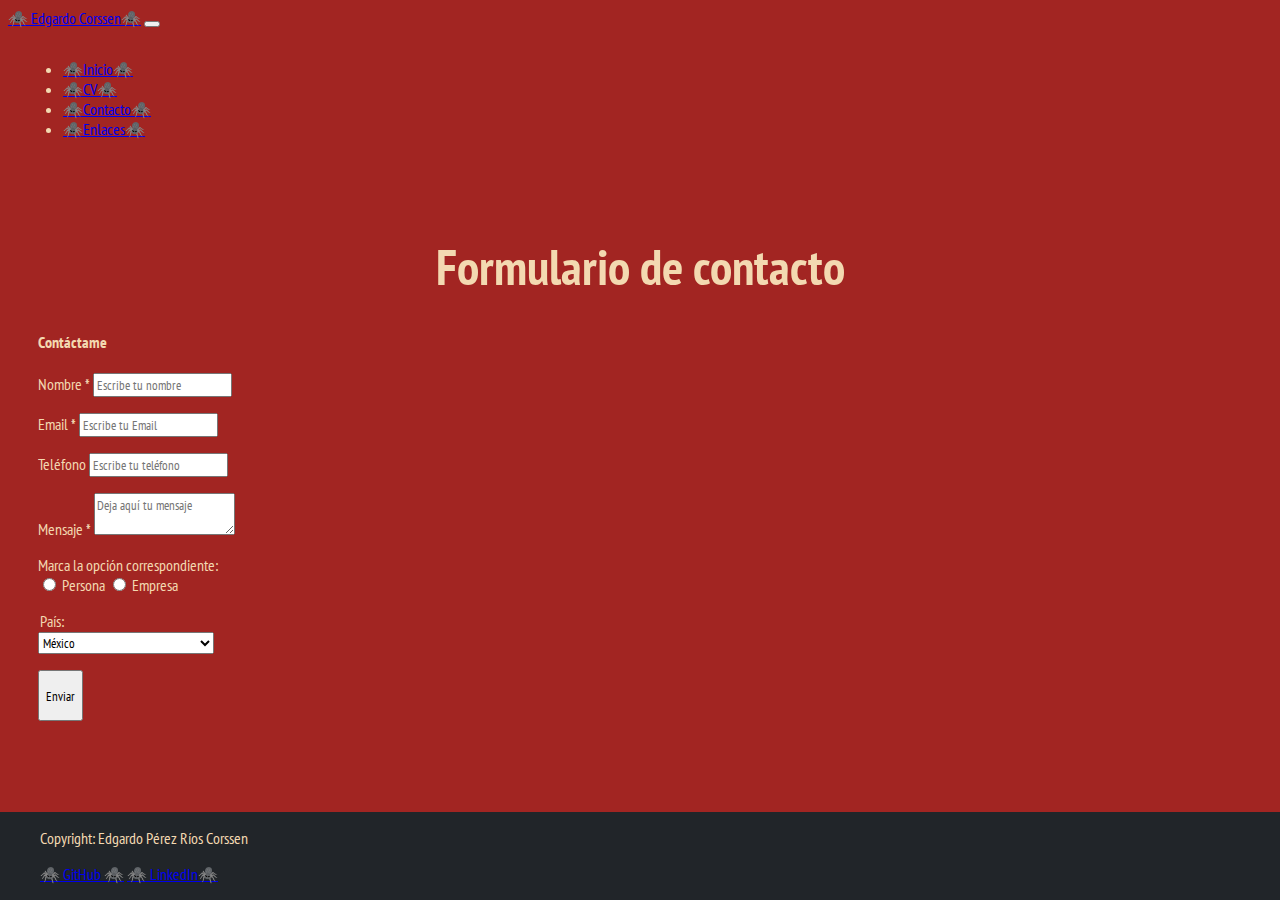
<file: EPRC-portafolio1/pages/contact.html>
<!DOCTYPE html>
<html lang="en">
  <head>
    <!-- Required meta tags -->
    <meta charset="utf-8" />
    <meta name="viewport" content="width=device-width, initial-scale=1" />

    <!-- Bootstrap CSS -->
    <link
      href="https://cdn.jsdelivr.net/npm/bootstrap@5.1.1/dist/css/bootstrap.min.css"
      rel="stylesheet"
      integrity="sha384-F3w7mX95PdgyTmZZMECAngseQB83DfGTowi0iMjiWaeVhAn4FJkqJByhZMI3AhiU"
      crossorigin="anonymous"
    />

    <link rel="stylesheet" href="../css/style_cv.css" />
    <link rel="shortcut icon" href="images/favicon.png" />

    <title>Portafolio</title>
  </head>
  <body>
    <nav class="navbar navbar-expand-md bg-dark navbar-dark">
      <a class="navbar-brand" href="../index.html"> Edgardo Corssen</a>
      <button
        class="navbar-toggler"
        type="button"
        data-bs-toggle="collapse"
        data-bs-target="#navbarNavDropdown"
        aria-controls="navbarNavDropdown"
        aria-expanded="false"
        aria-label="Toggle navigation"
      >
        <span class="navbar-toggler-icon"></span>
      </button>
      <div class="collapse navbar-collapse" id="navbarNavDropdown">
        <ul class="navbar-nav">
          <li class="nav-item">
            <a class="nav-link" href="../index.html">Inicio</a>
          </li>
          <li class="nav-item">
            <a class="nav-link" href="cv.html">CV</a>
          </li>
          <li class="nav-item">
            <a class="nav-link" href="contact.html">Contacto</a>
          </li>
          <li class="nav-item">
            <a class="nav-link" href="links.html">Enlaces</a>
          </li>
        </ul>
      </div>
    </nav>
    <div id="contact" class="container-fluid">
      <div class="formulario">
        <h1>Formulario de contacto</h1>
        <h4>Contáctame</h4>

        <form action="submeter-formulario.php" method="post">
          <p>
            <label for="nombre" class="colocar_nombre"
              >Nombre
              <span class="obligatorio">*</span>
            </label>
            <input
              type="text"
              name="introducir_nombre"
              id="nombre"
              required="obligatorio"
              placeholder="Escribe tu nombre"
            />
          </p>

          <p>
            <label for="email" class="colocar_email"
              >Email
              <span class="obligatorio">*</span>
            </label>
            <input
              type="email"
              name="introducir_email"
              id="email"
              required="obligatorio"
              placeholder="Escribe tu Email"
            />
          </p>

          <p>
            <label for="telefono" class="colocar_telefono">Teléfono </label>
            <input
              type="tel"
              name="introducir_telefono"
              id="telefono"
              placeholder="Escribe tu teléfono"
            />
          </p>

          <p>
            <label for="mensaje" class="colocar_mensaje"
              >Mensaje
              <span class="obligatorio">*</span>
            </label>
            <textarea
              name="introducir_mensaje"
              class="texto_mensaje"
              id="mensaje"
              placeholder="Deja aquí tu mensaje"
            ></textarea>
          </p>

          <p>
            Marca la opción correspondiente: <br />
            <input type="radio" id="usuario" name="what" value="persona" />
            <label for="persona">Persona</label>
            <input type="radio" id="usuario" name="what2" value="empresa" />
            <label for="empresa">Empresa</label>
          </p>
          <p>
            <option value="pais">País:</option>
            <select name="pais">
              <option value="AF">Afganistán</option>
              <option value="AL">Albania</option>
              <option value="DE">Alemania</option>
              <option value="AD">Andorra</option>
              <option value="AO">Angola</option>
              <option value="AI">Anguilla</option>
              <option value="AQ">Antártida</option>
              <option value="AG">Antigua y Barbuda</option>
              <option value="AN">Antillas Holandesas</option>
              <option value="SA">Arabia Saudí</option>
              <option value="DZ">Argelia</option>
              <option value="AR">Argentina</option>
              <option value="AM">Armenia</option>
              <option value="AW">Aruba</option>
              <option value="AU">Australia</option>
              <option value="AT">Austria</option>
              <option value="AZ">Azerbaiyán</option>
              <option value="BS">Bahamas</option>
              <option value="BH">Bahrein</option>
              <option value="BD">Bangladesh</option>
              <option value="BB">Barbados</option>
              <option value="BE">Bélgica</option>
              <option value="BZ">Belice</option>
              <option value="BJ">Benin</option>
              <option value="BM">Bermudas</option>
              <option value="BY">Bielorrusia</option>
              <option value="MM">Birmania</option>
              <option value="BO">Bolivia</option>
              <option value="BW">Botswana</option>
              <option value="BR">Brasil</option>
              <option value="BN">Brunei</option>
              <option value="BG">Bulgaria</option>
              <option value="BF">Burkina Faso</option>
              <option value="BI">Burundi</option>
              <option value="BT">Bután</option>
              <option value="CV">Cabo Verde</option>
              <option value="KH">Camboya</option>
              <option value="CM">Camerún</option>
              <option value="CA">Canadá</option>
              <option value="TD">Chad</option>
              <option value="CL">Chile</option>
              <option value="CN">China</option>
              <option value="VA">Ciudad del Vaticano (Santa Sede)</option>
              <option value="CO">Colombia</option>
              <option value="CG">Congo</option>
              <option value="CD">República Democrática del Congo</option>
              <option value="KR">Corea</option>
              <option value="KP">Corea del Norte</option>
              <option value="CI">Costa de Marfíl</option>
              <option value="CR">Costa Rica</option>
              <option value="HR">Croacia (Hrvatska)</option>
              <option value="CU">Cuba</option>
              <option value="DK">Dinamarca</option>
              <option value="DJ">Djibouti</option>
              <option value="DM">Dominica</option>
              <option value="EC">Ecuador</option>
              <option value="EG">Egipto</option>
              <option value="SV">El Salvador</option>
              <option value="AE">Emiratos Árabes Unidos</option>
              <option value="ER">Eritrea</option>
              <option value="SI">Eslovenia</option>
              <option value="ES">España</option>
              <option value="US">Estados Unidos</option>
              <option value="EE">Estonia</option>
              <option value="ET">Etiopía</option>
              <option value="FJ">Fiji</option>
              <option value="PH">Filipinas</option>
              <option value="FI">Finlandia</option>
              <option value="FR">Francia</option>
              <option value="GA">Gabón</option>
              <option value="GM">Gambia</option>
              <option value="GE">Georgia</option>
              <option value="GH">Ghana</option>
              <option value="GI">Gibraltar</option>
              <option value="GD">Granada</option>
              <option value="GR">Grecia</option>
              <option value="GL">Groenlandia</option>
              <option value="GP">Guadalupe</option>
              <option value="GU">Guam</option>
              <option value="GT">Guatemala</option>
              <option value="GY">Guayana</option>
              <option value="GN">Guinea</option>
              <option value="HT">Haití</option>
              <option value="HN">Honduras</option>
              <option value="HU">Hungría</option>
              <option value="IN">India</option>
              <option value="ID">Indonesia</option>
              <option value="IQ">Irak</option>
              <option value="IR">Irán</option>
              <option value="IE">Irlanda</option>
              <option value="IS">Islandia</option>
              <option value="KY">Islas Caimán</option>
              <option value="FO">Islas Faroe</option>
              <option value="HM">Islas Heard y McDonald</option>
              <option value="FK">Islas Malvinas</option>
              <option value="MP">Islas Marianas del Norte</option>
              <option value="MH">Islas Marshall</option>
              <option value="UM">Islas menores de Estados Unidos</option>
              <option value="PW">Islas Palau</option>
              <option value="SB">Islas Salomón</option>
              <option value="SJ">Islas Svalbard y Jan Mayen</option>
              <option value="VI">Islas Vírgenes (EEUU)</option>
              <option value="VG">Islas Vírgenes (Reino Unido)</option>
              <option value="IL">Israel</option>
              <option value="IT">Italia</option>
              <option value="JM">Jamaica</option>
              <option value="JP">Japón</option>
              <option value="JO">Jordania</option>
              <option value="KZ">Kazajistán</option>
              <option value="KE">Kenia</option>
              <option value="KI">Kiribati</option>
              <option value="KW">Kuwait</option>
              <option value="LV">Letonia</option>
              <option value="LB">Líbano</option>
              <option value="LR">Liberia</option>
              <option value="LY">Libia</option>
              <option value="LT">Lituania</option>
              <option value="LU">Luxemburgo</option>
              <option value="MG">Madagascar</option>
              <option value="MY">Malasia</option>
              <option value="MW">Malawi</option>
              <option value="MV">Maldivas</option>
              <option value="ML">Malí</option>
              <option value="MT">Malta</option>
              <option value="MA">Marruecos</option>
              <option value="MX" selected>México</option>
              <option value="MN">Mongolia</option>
              <option value="MZ">Mozambique</option>
              <option value="NP">Nepal</option>
              <option value="NI">Nicaragua</option>
              <option value="NG">Nigeria</option>
              <option value="NO">Noruega</option>
              <option value="NZ">Nueva Zelanda</option>
              <option value="NL">Países Bajos</option>
              <option value="PA">Panamá</option>
              <option value="PG">Papúa Nueva Guinea</option>
              <option value="PK">Paquistán</option>
              <option value="PY">Paraguay</option>
              <option value="PE">Perú</option>
              <option value="PL">Polonia</option>
              <option value="PT">Portugal</option>
              <option value="PR">Puerto Rico</option>
              <option value="QA">Qatar</option>
              <option value="UK">Reino Unido</option>
              <option value="CF">República Centroafricana</option>
              <option value="CZ">República Checa</option>
              <option value="ZA">República de Sudáfrica</option>
              <option value="DO">República Dominicana</option>
              <option value="SK">República Eslovaca</option>
              <option value="RO">Rumania</option>
              <option value="RU">Rusia</option>
              <option value="WS">Samoa</option>
              <option value="LC">Santa Lucía</option>
              <option value="SG">Singapur</option>
              <option value="SY">Siria</option>
              <option value="SO">Somalia</option>
              <option value="SD">Sudán</option>
              <option value="SE">Suecia</option>
              <option value="CH">Suiza</option>
              <option value="SR">Surinam</option>
              <option value="TH">Tailandia</option>
              <option value="TW">Taiwán</option>
              <option value="TZ">Tanzania</option>
              <option value="TR">Turquía</option>
              <option value="UA">Ucrania</option>
              <option value="UG">Uganda</option>
              <option value="UY">Uruguay</option>
              <option value="VE">Venezuela</option>
              <option value="VN">Vietnam</option>
              <option value="YE">Yemen</option>
              <option value="YU">Yugoslavia</option>
              <option value="ZM">Zambia</option>
              <option value="ZW">Zimbabue</option>
            </select>
          </p>

          <button type="submit" name="enviar_formulario" id="enviar">
            <p>Enviar</p>
          </button>

          <p class="aviso">
            <span class="obligatorio"> </span>
          </p>
        </form>
      </div>
    </div>

    <footer>
      <ul class="social_footer_ul">
        <p class="text-center">Copyright: Edgardo Pérez Ríos Corssen</p>
        <p class="text-center">
          <a href="https://github.com/EddieCor">
            GitHub
          </a>
          <a href="https://www.linkedin.com/in/edgardo-corssen-660b85196/">
            LinkedIn</a
          >
        </p>
      </ul>
    </footer>
    <!-- Optional JavaScript; choose one of the two! -->

    <!-- Option 1: Bootstrap Bundle with Popper -->
    <script
      src="https://cdn.jsdelivr.net/npm/bootstrap@5.1.1/dist/js/bootstrap.bundle.min.js"
      integrity="sha384-/bQdsTh/da6pkI1MST/rWKFNjaCP5gBSY4sEBT38Q/9RBh9AH40zEOg7Hlq2THRZ"
      crossorigin="anonymous"
    ></script>

    <!-- Option 2: Separate Popper and Bootstrap JS -->
    <!--
    <script src="https://cdn.jsdelivr.net/npm/@popperjs/core@2.9.3/dist/umd/popper.min.js" integrity="sha384-W8fXfP3gkOKtndU4JGtKDvXbO53Wy8SZCQHczT5FMiiqmQfUpWbYdTil/SxwZgAN" crossorigin="anonymous"></script>
    <script src="https://cdn.jsdelivr.net/npm/bootstrap@5.1.1/dist/js/bootstrap.min.js" integrity="sha384-skAcpIdS7UcVUC05LJ9Dxay8AXcDYfBJqt1CJ85S/CFujBsIzCIv+l9liuYLaMQ/" crossorigin="anonymous"></script>
    -->
  </body>
</html>
</file>
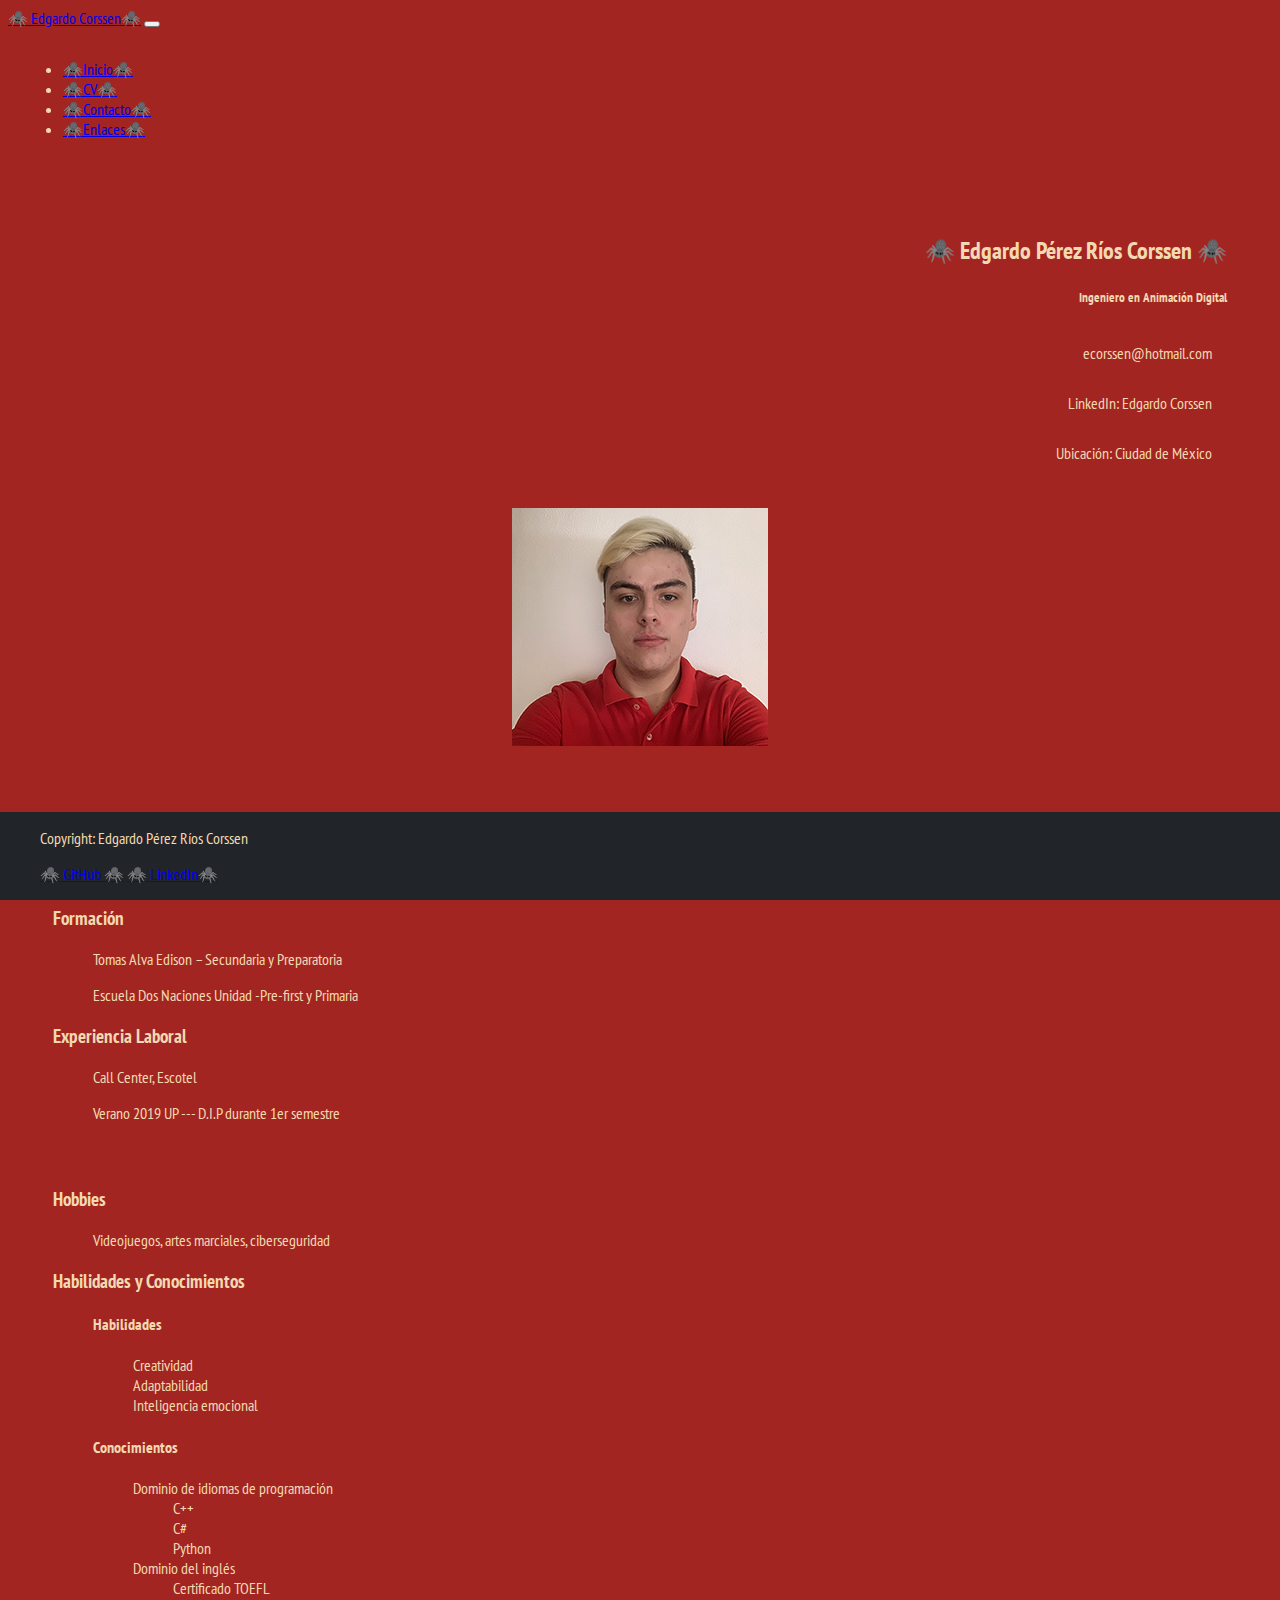
<file: EPRC-portafolio1/pages/cv.html>
<!DOCTYPE html>
<html lang="en">
  <head>
    <!-- Required meta tags -->
    <meta charset="utf-8" />
    <meta name="viewport" content="width=device-width, initial-scale=1" />

    <!-- Bootstrap CSS -->
    <link
      href="https://cdn.jsdelivr.net/npm/bootstrap@5.1.1/dist/css/bootstrap.min.css"
      rel="stylesheet"
      integrity="sha384-F3w7mX95PdgyTmZZMECAngseQB83DfGTowi0iMjiWaeVhAn4FJkqJByhZMI3AhiU"
      crossorigin="anonymous"
    />

    <link rel="stylesheet" href="../css/style_cv.css" />
    <link rel="shortcut icon" href="images/favicon.png" />

    <title>Portafolio</title>
  </head>
  <body>
    <nav class="navbar navbar-expand-md bg-dark navbar-dark">
      <a class="navbar-brand" href="../index.html">
        Edgardo Corssen</a
      >
      <button
        class="navbar-toggler"
        type="button"
        data-bs-toggle="collapse"
        data-bs-target="#navbarNavDropdown"
        aria-controls="navbarNavDropdown"
        aria-expanded="false"
        aria-label="Toggle navigation"
      >
        <span class="navbar-toggler-icon"></span>
      </button>
      <div class="collapse navbar-collapse" id="navbarNavDropdown">
        <ul class="navbar-nav">
          <li class="nav-item">
            <a class="nav-link" href="../index.html">Inicio</a>
          </li>
          <li class="nav-item">
            <a class="nav-link" href="cv.html">CV</a>
          </li>
          <li class="nav-item">
            <a class="nav-link" href="contact.html">Contacto</a>
          </li>
          <li class="nav-item">
            <a class="nav-link" href="links.html">Enlaces</a>
          </li>
        </ul>
      </div>
    </nav>
    <div id="cv" class="container-fluid">
      <div class="row my-row">
        <div class="col">
          <h2>
            Edgardo Pérez Ríos Corssen
          </h2>
          <h5>
            Ingeniero en Animación Digital
          </h5>
          <div class="col">
            ecorssen@hotmail.com
          </div>
          <div class="col">
            LinkedIn: Edgardo Corssen
          </div>
          <div class="col">
            Ubicación: Ciudad de México
          </div>
        </div>
        <div class="col">
          <img src="../images/Foto_Eddie.png" />
        </div>
      </div>
      <div class="row">
          <div class="col">
              <h3>
                  Perfil Profesional
                </h3>
                <ul>
                  Estudiante de Ingeniería en Animación Actualmente me encuentro
                  estudiando quinto semestre en la Universidad Panamericana.
                </ul>
                <h3>
                  Formación
                </h3>
                <ul>
                  Tomas Alva Edison – Secundaria y Preparatoria
                </ul>
                <ul>
                  Escuela Dos Naciones Unidad -Pre-first y Primaria
                </ul>
                <h3>
                  Experiencia Laboral
                </h3>
                <ul>
                  Call Center, Escotel
                </ul>
                <ul>
                  Verano 2019 UP --- D.I.P durante 1er semestre
                </ul>
                
            </div>
            <div class="col">
                <h3>
                    Hobbies
                  </h3>
                  <ul>
                    Videojuegos, artes marciales, ciberseguridad
                  </ul>     
                  <h3>
                      Habilidades y Conocimientos
                    </h3>
                    <ul>
                      <h4>
                        Habilidades
                      </h4>
                      <ul>
                        Creatividad
                      </ul>
                      <ul>
                        Adaptabilidad
                      </ul>
                      <ul>
                        Inteligencia emocional
                      </ul>
                    </ul>
                    <ul>
                      <h4>
                        Conocimientos
                      </h4>
                      <ul>
                        Dominio de idiomas de programación
                        <ul>
                          C++
                        </ul>
                        <ul>
                          C#
                        </ul>
                        <ul>
                          Python
                        </ul>
                      </ul>
                      <ul>
                        Dominio del inglés
                        <ul>
                          Certificado TOEFL
                        </ul>
                      </ul>
                    </ul>               
                </div>
              </div>

    <footer>
        <ul class="social_footer_ul">
          <p class="text-center">Copyright: Edgardo Pérez Ríos Corssen</p>
          <p class="text-center">
            <a href="https://github.com/EddieCor">
              GitHub
            </a>
            <a href="https://www.linkedin.com/in/edgardo-corssen-660b85196/">
              LinkedIn</a
            >
          </p>
        </ul>
      </footer>

    <!-- Optional JavaScript; choose one of the two! -->

    <!-- Option 1: Bootstrap Bundle with Popper -->
    <script
      src="https://cdn.jsdelivr.net/npm/bootstrap@5.1.1/dist/js/bootstrap.bundle.min.js"
      integrity="sha384-/bQdsTh/da6pkI1MST/rWKFNjaCP5gBSY4sEBT38Q/9RBh9AH40zEOg7Hlq2THRZ"
      crossorigin="anonymous"
    ></script>

    <!-- Option 2: Separate Popper and Bootstrap JS -->
    <!--
    <script src="https://cdn.jsdelivr.net/npm/@popperjs/core@2.9.3/dist/umd/popper.min.js" integrity="sha384-W8fXfP3gkOKtndU4JGtKDvXbO53Wy8SZCQHczT5FMiiqmQfUpWbYdTil/SxwZgAN" crossorigin="anonymous"></script>
    <script src="https://cdn.jsdelivr.net/npm/bootstrap@5.1.1/dist/js/bootstrap.min.js" integrity="sha384-skAcpIdS7UcVUC05LJ9Dxay8AXcDYfBJqt1CJ85S/CFujBsIzCIv+l9liuYLaMQ/" crossorigin="anonymous"></script>
    -->
  </body>
</html>
</file>
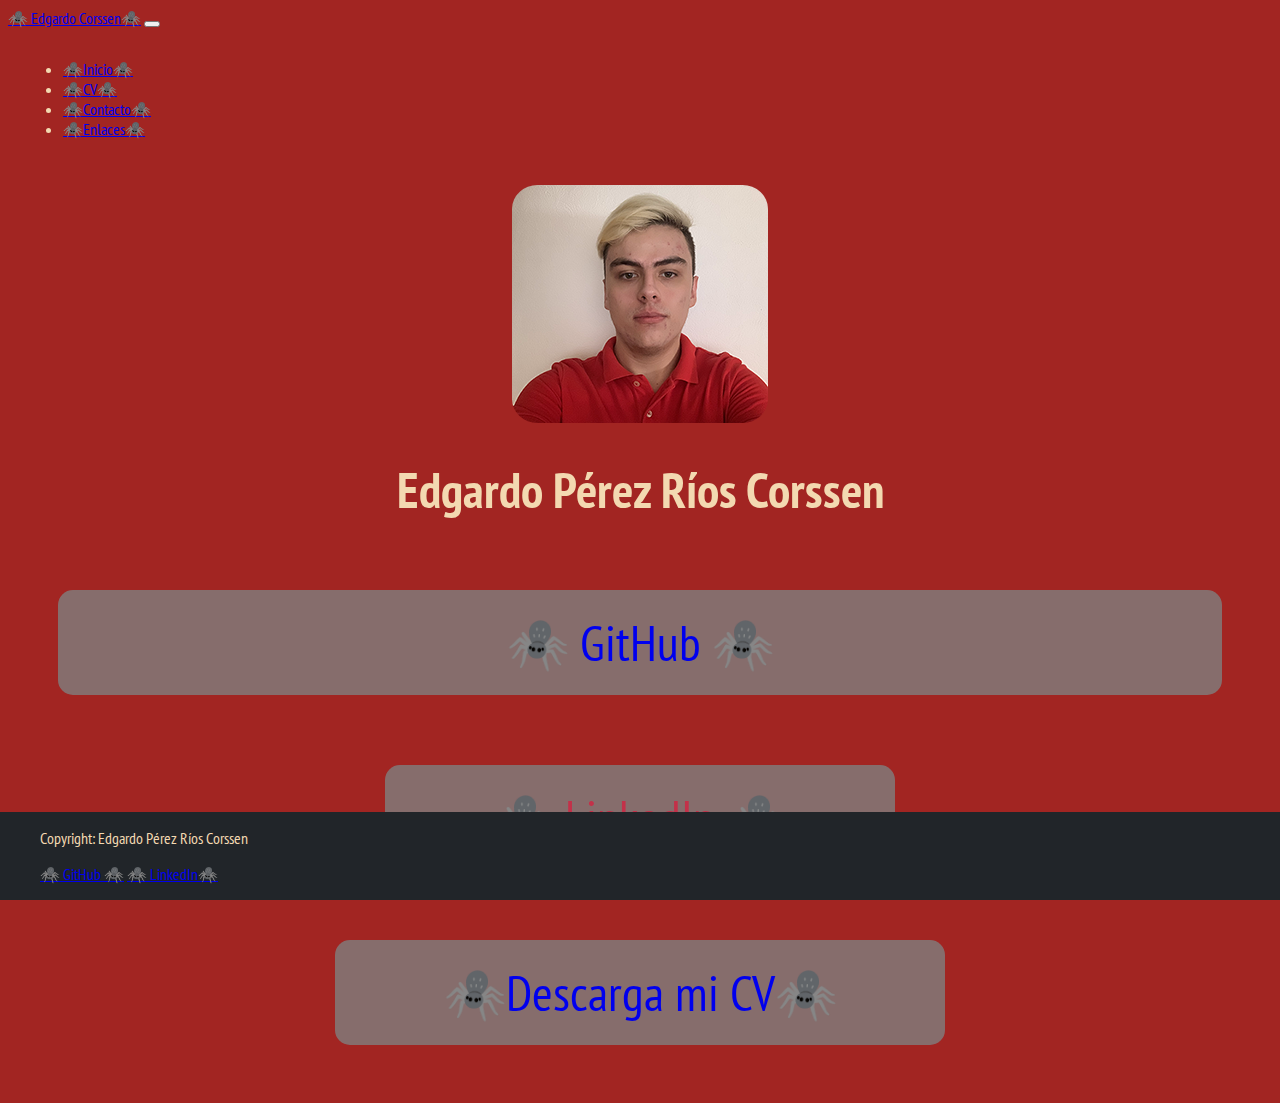
<file: EPRC-portafolio1/pages/links.html>
<!DOCTYPE html>
<html lang="en">
  <head>
    <!-- Required meta tags -->
    <meta charset="utf-8" />
    <meta name="viewport" content="width=device-width, initial-scale=1" />

    <!-- Bootstrap CSS -->
    <link
      href="https://cdn.jsdelivr.net/npm/bootstrap@5.1.1/dist/css/bootstrap.min.css"
      rel="stylesheet"
      integrity="sha384-F3w7mX95PdgyTmZZMECAngseQB83DfGTowi0iMjiWaeVhAn4FJkqJByhZMI3AhiU"
      crossorigin="anonymous"
    />

    <link rel="stylesheet" href="../css/style_links.css" />
    <link rel="shortcut icon" href="images/favicon.png" />

    <title>Portafolio</title>
  </head>
  <body>
    <nav class="navbar navbar-expand-md bg-dark navbar-dark">
      <a class="navbar-brand" href="../index.html"> Edgardo Corssen</a>
      <button
        class="navbar-toggler"
        type="button"
        data-bs-toggle="collapse"
        data-bs-target="#navbarNavDropdown"
        aria-controls="navbarNavDropdown"
        aria-expanded="false"
        aria-label="Toggle navigation"
      >
        <span class="navbar-toggler-icon"></span>
      </button>
      <div class="collapse navbar-collapse" id="navbarNavDropdown">
        <ul class="navbar-nav">
          <li class="nav-item">
            <a class="nav-link" href="../index.html">Inicio</a>
          </li>
          <li class="nav-item">
            <a class="nav-link" href="cv.html">CV</a>
          </li>
          <li class="nav-item">
            <a class="nav-link" href="contact.html">Contacto</a>
          </li>
          <li class="nav-item">
            <a class="nav-link" href="links.html">Enlaces</a>
          </li>
        </ul>
      </div>
    </nav>
    <div id="links" class="container-fluid">
      <img src="../images/Foto_Eddie.png" />
      <h1>
        Edgardo Pérez Ríos Corssen
      </h1>
      <div id="container2">
        <a href="https://github.com/EddieCor">
          GitHub
        </a>
      </div>
      <div id="container">
        <a href="https://www.linkedin.com/in/edgardo-corssen-660b85196/">
          LinkedIn
        </a>
      </div>

      <div id="container3">
        <a href="../../downloads/Portafolio_CV_Eddie.pdf" download
          >Descarga mi CV</a
        >
      </div>
    </div>

    <footer>
      <ul class="social_footer_ul">
        <p class="text-center">Copyright: Edgardo Pérez Ríos Corssen</p>
        <p class="text-center">
          <a href="https://github.com/EddieCor">
            GitHub
          </a>
          <a href="https://www.linkedin.com/in/edgardo-corssen-660b85196/">
            LinkedIn</a
          >
        </p>
      </ul>
    </footer>

    <!-- Optional JavaScript; choose one of the two! -->

    <!-- Option 1: Bootstrap Bundle with Popper -->
    <script
      src="https://cdn.jsdelivr.net/npm/bootstrap@5.1.1/dist/js/bootstrap.bundle.min.js"
      integrity="sha384-/bQdsTh/da6pkI1MST/rWKFNjaCP5gBSY4sEBT38Q/9RBh9AH40zEOg7Hlq2THRZ"
      crossorigin="anonymous"
    ></script>

    <!-- Option 2: Separate Popper and Bootstrap JS -->
    <!--
    <script src="https://cdn.jsdelivr.net/npm/@popperjs/core@2.9.3/dist/umd/popper.min.js" integrity="sha384-W8fXfP3gkOKtndU4JGtKDvXbO53Wy8SZCQHczT5FMiiqmQfUpWbYdTil/SxwZgAN" crossorigin="anonymous"></script>
    <script src="https://cdn.jsdelivr.net/npm/bootstrap@5.1.1/dist/js/bootstrap.min.js" integrity="sha384-skAcpIdS7UcVUC05LJ9Dxay8AXcDYfBJqt1CJ85S/CFujBsIzCIv+l9liuYLaMQ/" crossorigin="anonymous"></script>
    -->
  </body>
</html>
</file>
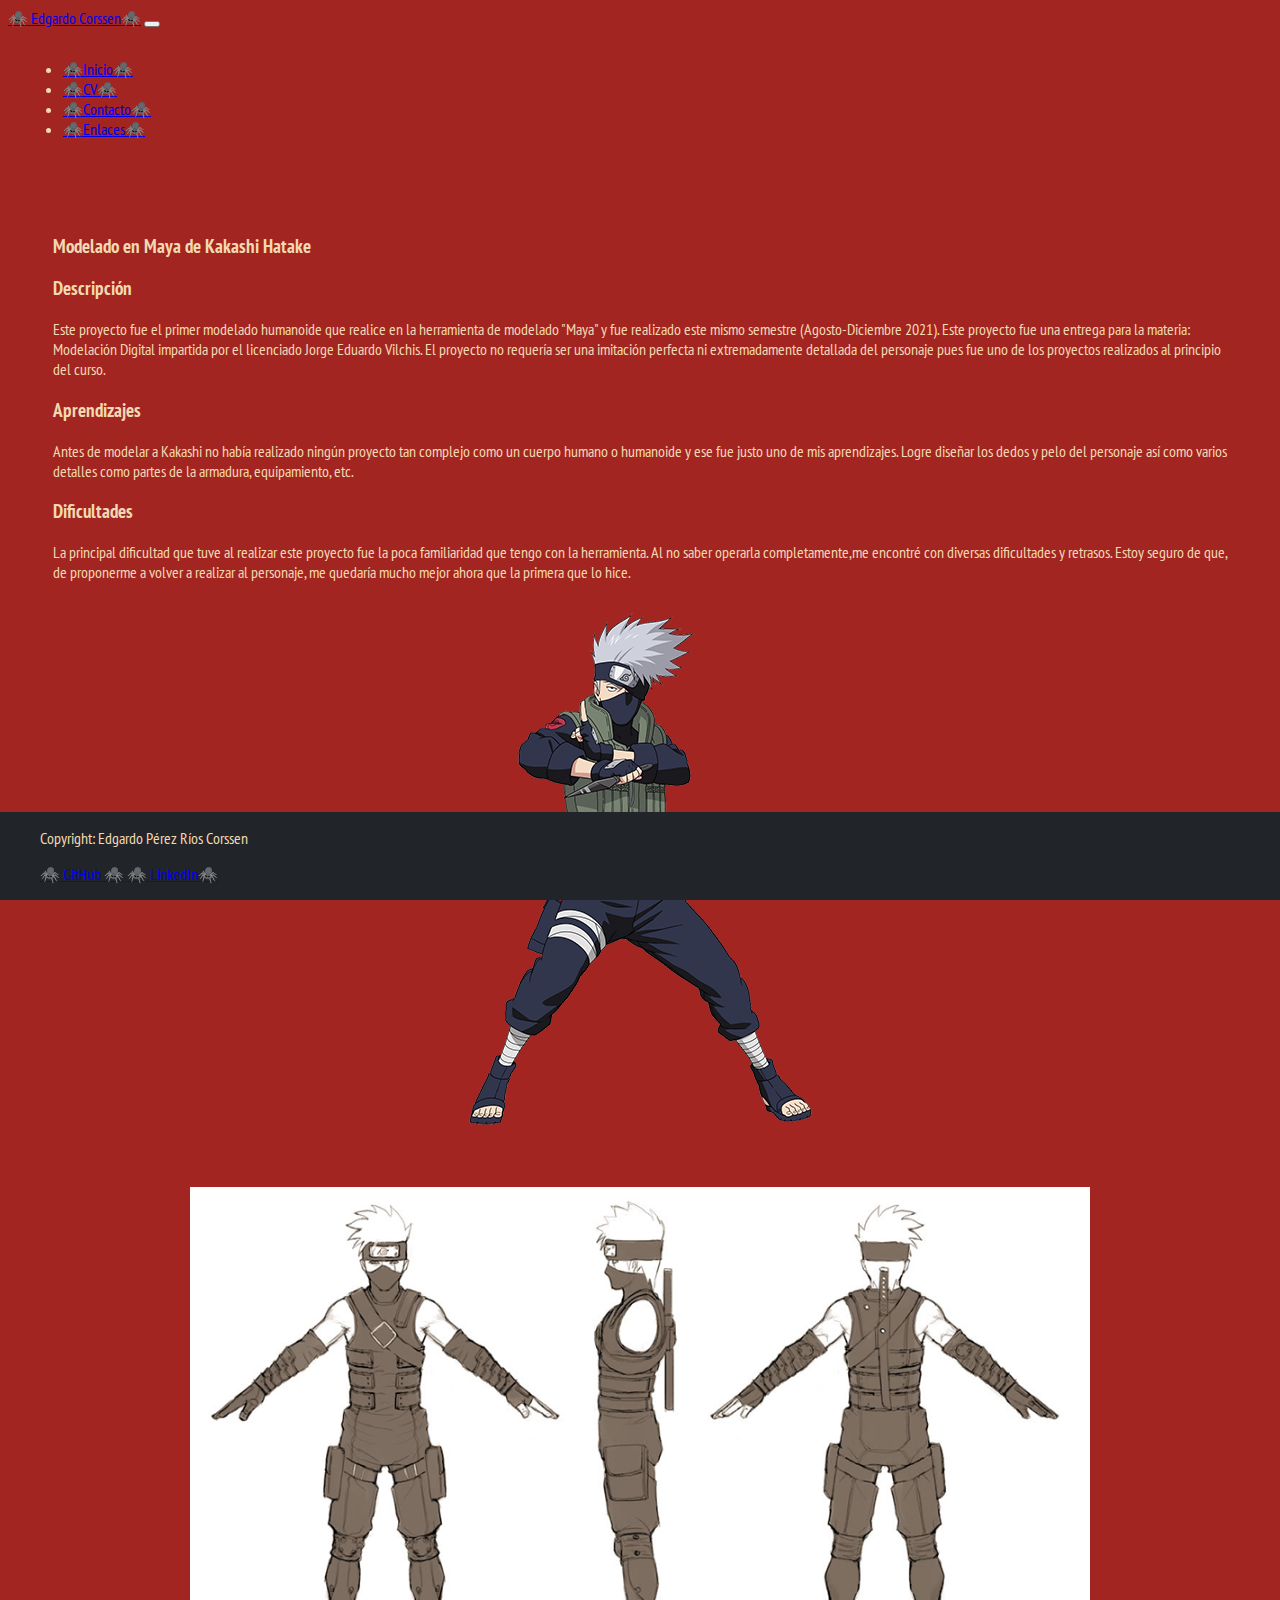
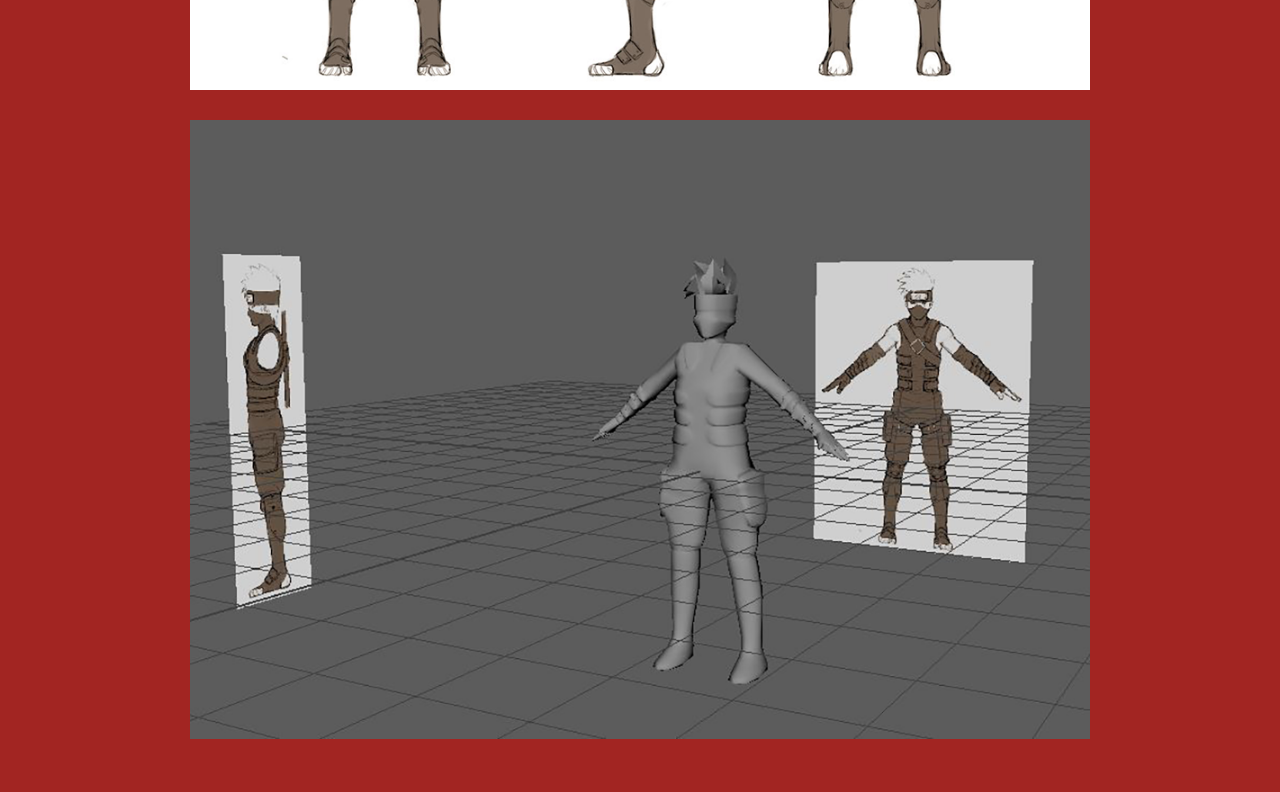
<file: EPRC-portafolio1/pages/Maya.html>
<!DOCTYPE html>
<html lang="en">
  <head>
    <!-- Required meta tags -->
    <meta charset="utf-8" />
    <meta name="viewport" content="width=device-width, initial-scale=1" />

    <!-- Bootstrap CSS -->
    <link
      href="https://cdn.jsdelivr.net/npm/bootstrap@5.1.1/dist/css/bootstrap.min.css"
      rel="stylesheet"
      integrity="sha384-F3w7mX95PdgyTmZZMECAngseQB83DfGTowi0iMjiWaeVhAn4FJkqJByhZMI3AhiU"
      crossorigin="anonymous"
    />

    <link rel="stylesheet" href="../css/style.css" />
    <link rel="shortcut icon" href="images/favicon.png" />

    <title>Portafolio</title>
  </head>
  <body>
    <nav class="navbar navbar-expand-md bg-dark navbar-dark">
      <a class="navbar-brand" href="../index.html"> Edgardo Corssen</a>
      <button
        class="navbar-toggler"
        type="button"
        data-bs-toggle="collapse"
        data-bs-target="#navbarNavDropdown"
        aria-controls="navbarNavDropdown"
        aria-expanded="false"
        aria-label="Toggle navigation"
      >
        <span class="navbar-toggler-icon"></span>
      </button>
      <div class="collapse navbar-collapse" id="navbarNavDropdown">
        <ul class="navbar-nav">
          <li class="nav-item">
            <a class="nav-link" href="../index.html">Inicio</a>
          </li>
          <li class="nav-item">
            <a class="nav-link" href="cv.html">CV</a>
          </li>
          <li class="nav-item">
            <a class="nav-link" href="contact.html">Contacto</a>
          </li>
          <li class="nav-item">
            <a class="nav-link" href="links.html">Enlaces</a>
          </li>
        </ul>
      </div>
    </nav>
    <div id="Project_Maya" class="container-fluid">
      <div class="row">
        <div class="col my-col">
          <h3>
            Modelado en Maya de Kakashi Hatake
          </h3>
          <h3>
            Descripción
          </h3>
          Este proyecto fue el primer modelado humanoide que realice en la
          herramienta de modelado "Maya" y fue realizado este mismo semestre
          (Agosto-Diciembre 2021). Este proyecto fue una entrega para la
          materia: Modelación Digital impartida por el licenciado Jorge Eduardo
          Vilchis. El proyecto no requería ser una imitación perfecta ni
          extremadamente detallada del personaje pues fue uno de los proyectos
          realizados al principio del curso.
          <h3>
            Aprendizajes
          </h3>
          Antes de modelar a Kakashi no había realizado ningún proyecto tan
          complejo como un cuerpo humano o humanoide y ese fue justo uno de mis
          aprendizajes. Logre diseñar los dedos y pelo del personaje así como
          varios detalles como partes de la armadura, equipamiento, etc.
          <h3>
            Dificultades
          </h3>
          La principal dificultad que tuve al realizar este proyecto fue la poca
          familiaridad que tengo con la herramienta. Al no saber operarla
          completamente,me encontré con diversas dificultades y retrasos. Estoy
          seguro de que, de proponerme a volver a realizar al personaje, me
          quedaría mucho mejor ahora que la primera que lo hice.
        </div>
        <div class="col my-col">
          <img src="../images/Kakashi_Render.png" />
        </div>
      </div>
      <div class="row">
        <div class="col my-col">
          <img src="../images/Kakashi.png" />
        </div>
        <div class="col my-col">
          <img src="../images/Progreso.png" />
        </div>
      </div>
    </div>

    <footer>
      <ul class="social_footer_ul">
        <p class="text-center">Copyright: Edgardo Pérez Ríos Corssen</p>
        <p class="text-center">
          <a href="https://github.com/EddieCor">
            GitHub
          </a>
          <a href="https://www.linkedin.com/in/edgardo-corssen-660b85196/">
            LinkedIn</a
          >
        </p>
      </ul>
    </footer>

    <!-- Optional JavaScript; choose one of the two! -->

    <!-- Option 1: Bootstrap Bundle with Popper -->
    <script
      src="https://cdn.jsdelivr.net/npm/bootstrap@5.1.1/dist/js/bootstrap.bundle.min.js"
      integrity="sha384-/bQdsTh/da6pkI1MST/rWKFNjaCP5gBSY4sEBT38Q/9RBh9AH40zEOg7Hlq2THRZ"
      crossorigin="anonymous"
    ></script>

    <!-- Option 2: Separate Popper and Bootstrap JS -->
    <!--
    <script src="https://cdn.jsdelivr.net/npm/@popperjs/core@2.9.3/dist/umd/popper.min.js" integrity="sha384-W8fXfP3gkOKtndU4JGtKDvXbO53Wy8SZCQHczT5FMiiqmQfUpWbYdTil/SxwZgAN" crossorigin="anonymous"></script>
    <script src="https://cdn.jsdelivr.net/npm/bootstrap@5.1.1/dist/js/bootstrap.min.js" integrity="sha384-skAcpIdS7UcVUC05LJ9Dxay8AXcDYfBJqt1CJ85S/CFujBsIzCIv+l9liuYLaMQ/" crossorigin="anonymous"></script>
    -->
  </body>
</html>
</file>
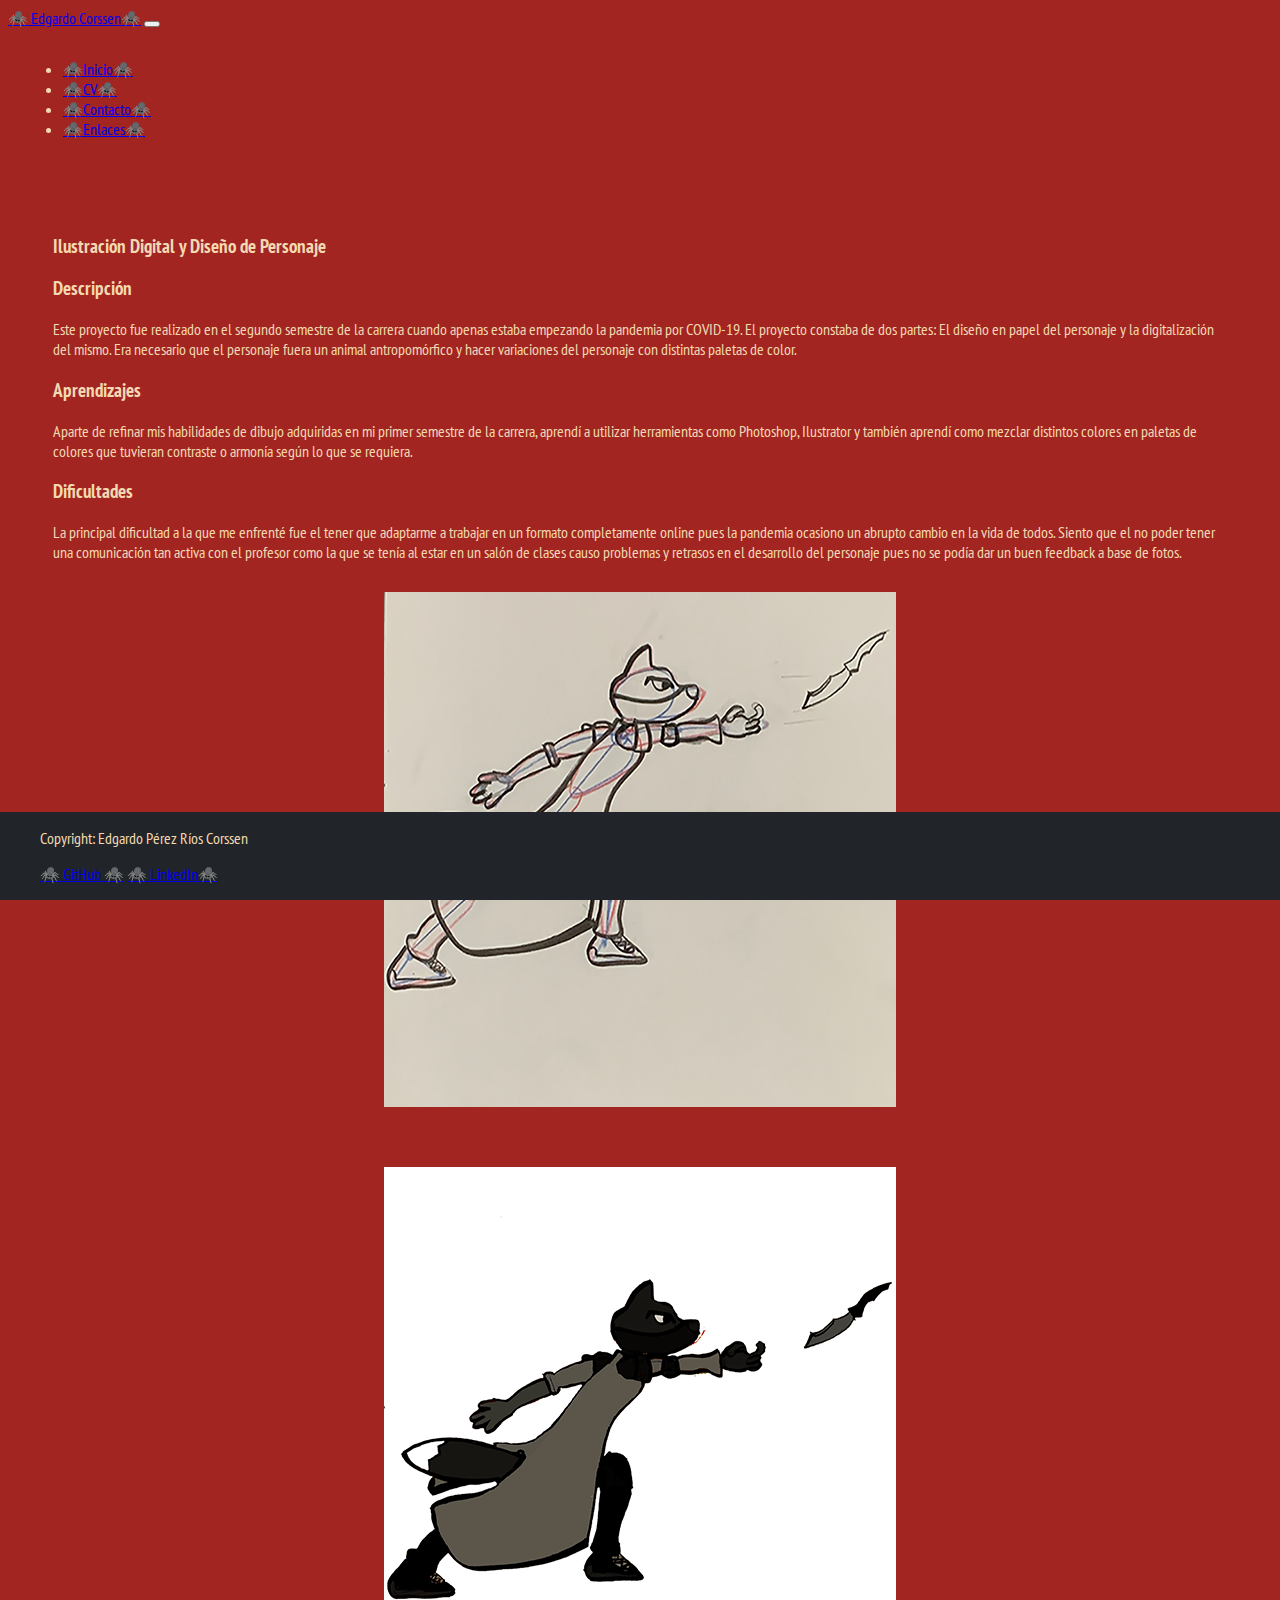
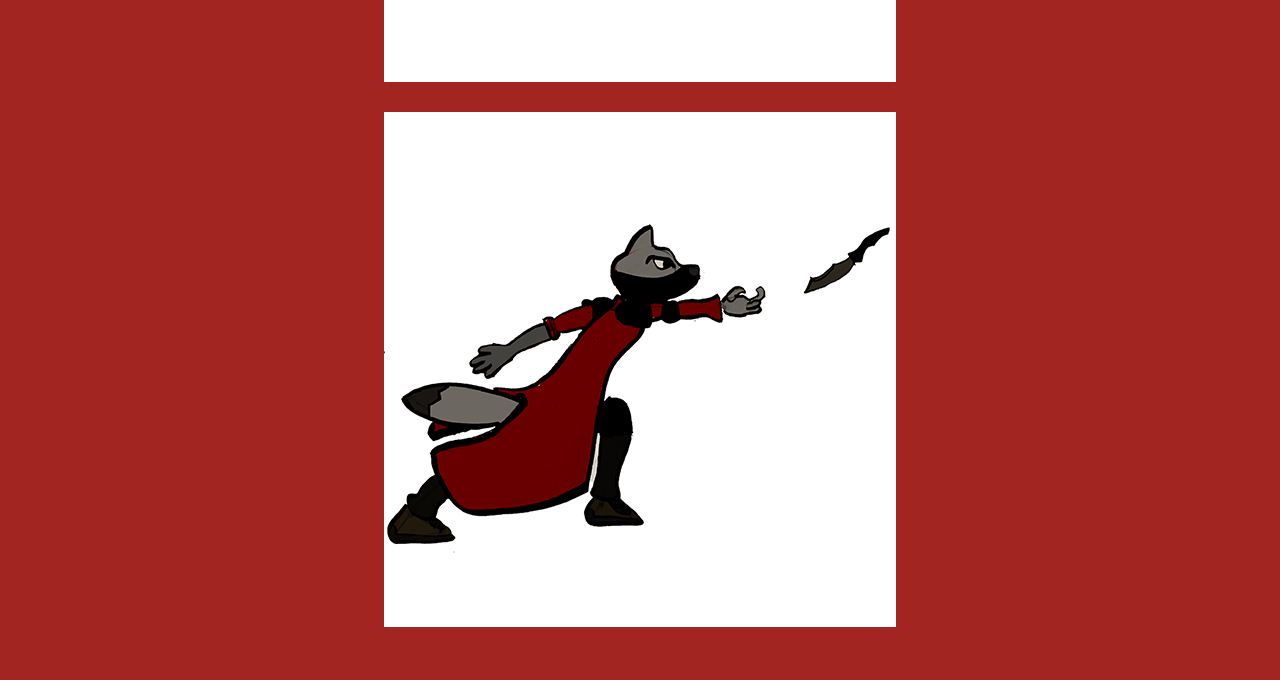
<file: EPRC-portafolio1/pages/Sketching.html>
<!DOCTYPE html>
<html lang="en">
  <head>
    <!-- Required meta tags -->
    <meta charset="utf-8" />
    <meta name="viewport" content="width=device-width, initial-scale=1" />

    <!-- Bootstrap CSS -->
    <link
      href="https://cdn.jsdelivr.net/npm/bootstrap@5.1.1/dist/css/bootstrap.min.css"
      rel="stylesheet"
      integrity="sha384-F3w7mX95PdgyTmZZMECAngseQB83DfGTowi0iMjiWaeVhAn4FJkqJByhZMI3AhiU"
      crossorigin="anonymous"
    />

    <link rel="stylesheet" href="../css/style.css" />
    <link rel="shortcut icon" href="images/favicon.png" />

    <title>Portafolio</title>
  </head>
  <body>
    <nav class="navbar navbar-expand-md bg-dark navbar-dark">
      <a class="navbar-brand" href="../index.html"> Edgardo Corssen</a>
      <button
        class="navbar-toggler"
        type="button"
        data-bs-toggle="collapse"
        data-bs-target="#navbarNavDropdown"
        aria-controls="navbarNavDropdown"
        aria-expanded="false"
        aria-label="Toggle navigation"
      >
        <span class="navbar-toggler-icon"></span>
      </button>
      <div class="collapse navbar-collapse" id="navbarNavDropdown">
        <ul class="navbar-nav">
          <li class="nav-item">
            <a class="nav-link" href="../index.html">Inicio</a>
          </li>
          <li class="nav-item">
            <a class="nav-link" href="cv.html">CV</a>
          </li>
          <li class="nav-item">
            <a class="nav-link" href="contact.html">Contacto</a>
          </li>
          <li class="nav-item">
            <a class="nav-link" href="links.html">Enlaces</a>
          </li>
        </ul>
      </div>
    </nav>
    <div id="Project_Sketch" class="container-fluid">
      <div class="row">
        <div class="col my-col">
          <h3>
            Ilustración Digital y Diseño de Personaje
          </h3>
          <h3>
            Descripción
          </h3>
          Este proyecto fue realizado en el segundo semestre de la carrera
          cuando apenas estaba empezando la pandemia por COVID-19. El proyecto
          constaba de dos partes: El diseño en papel del personaje y la
          digitalización del mismo. Era necesario que el personaje fuera un
          animal antropomórfico y hacer variaciones del personaje con distintas
          paletas de color.
          <h3>
            Aprendizajes
          </h3>
          Aparte de refinar mis habilidades de dibujo adquiridas en mi primer
          semestre de la carrera, aprendí a utilizar herramientas como
          Photoshop, Ilustrator y también aprendí como mezclar distintos colores
          en paletas de colores que tuvieran contraste o armonía según lo que se
          requiera.
          <h3>
            Dificultades
          </h3>
          La principal dificultad a la que me enfrenté fue el tener que
          adaptarme a trabajar en un formato completamente online pues la
          pandemia ocasiono un abrupto cambio en la vida de todos. Siento que el
          no poder tener una comunicación tan activa con el profesor como la que
          se tenía al estar en un salón de clases causo problemas y retrasos en
          el desarrollo del personaje pues no se podía dar un buen feedback a
          base de fotos.
        </div>
        <div class="col my-col">
          <img src="../images/Dibujo_Fisico.png" />
        </div>
      </div>
      <div class="row">
        <div class="col-4 my-col">
          <img src="../images/Propuesta_1.png" />
        </div>
        <div class="col-8 my-col">
          <img src="../images/Propuesta_3.png" />
        </div>
      </div>
    </div>

    <footer>
      <ul class="social_footer_ul">
        <p class="text-center">Copyright: Edgardo Pérez Ríos Corssen</p>
        <p class="text-center">
          <a href="https://github.com/EddieCor">
            GitHub
          </a>
          <a href="https://www.linkedin.com/in/edgardo-corssen-660b85196/">
            LinkedIn</a
          >
        </p>
      </ul>
    </footer>

    <!-- Optional JavaScript; choose one of the two! -->

    <!-- Option 1: Bootstrap Bundle with Popper -->
    <script
      src="https://cdn.jsdelivr.net/npm/bootstrap@5.1.1/dist/js/bootstrap.bundle.min.js"
      integrity="sha384-/bQdsTh/da6pkI1MST/rWKFNjaCP5gBSY4sEBT38Q/9RBh9AH40zEOg7Hlq2THRZ"
      crossorigin="anonymous"
    ></script>

    <!-- Option 2: Separate Popper and Bootstrap JS -->
    <!--
    <script src="https://cdn.jsdelivr.net/npm/@popperjs/core@2.9.3/dist/umd/popper.min.js" integrity="sha384-W8fXfP3gkOKtndU4JGtKDvXbO53Wy8SZCQHczT5FMiiqmQfUpWbYdTil/SxwZgAN" crossorigin="anonymous"></script>
    <script src="https://cdn.jsdelivr.net/npm/bootstrap@5.1.1/dist/js/bootstrap.min.js" integrity="sha384-skAcpIdS7UcVUC05LJ9Dxay8AXcDYfBJqt1CJ85S/CFujBsIzCIv+l9liuYLaMQ/" crossorigin="anonymous"></script>
    -->
  </body>
</html>
</file>
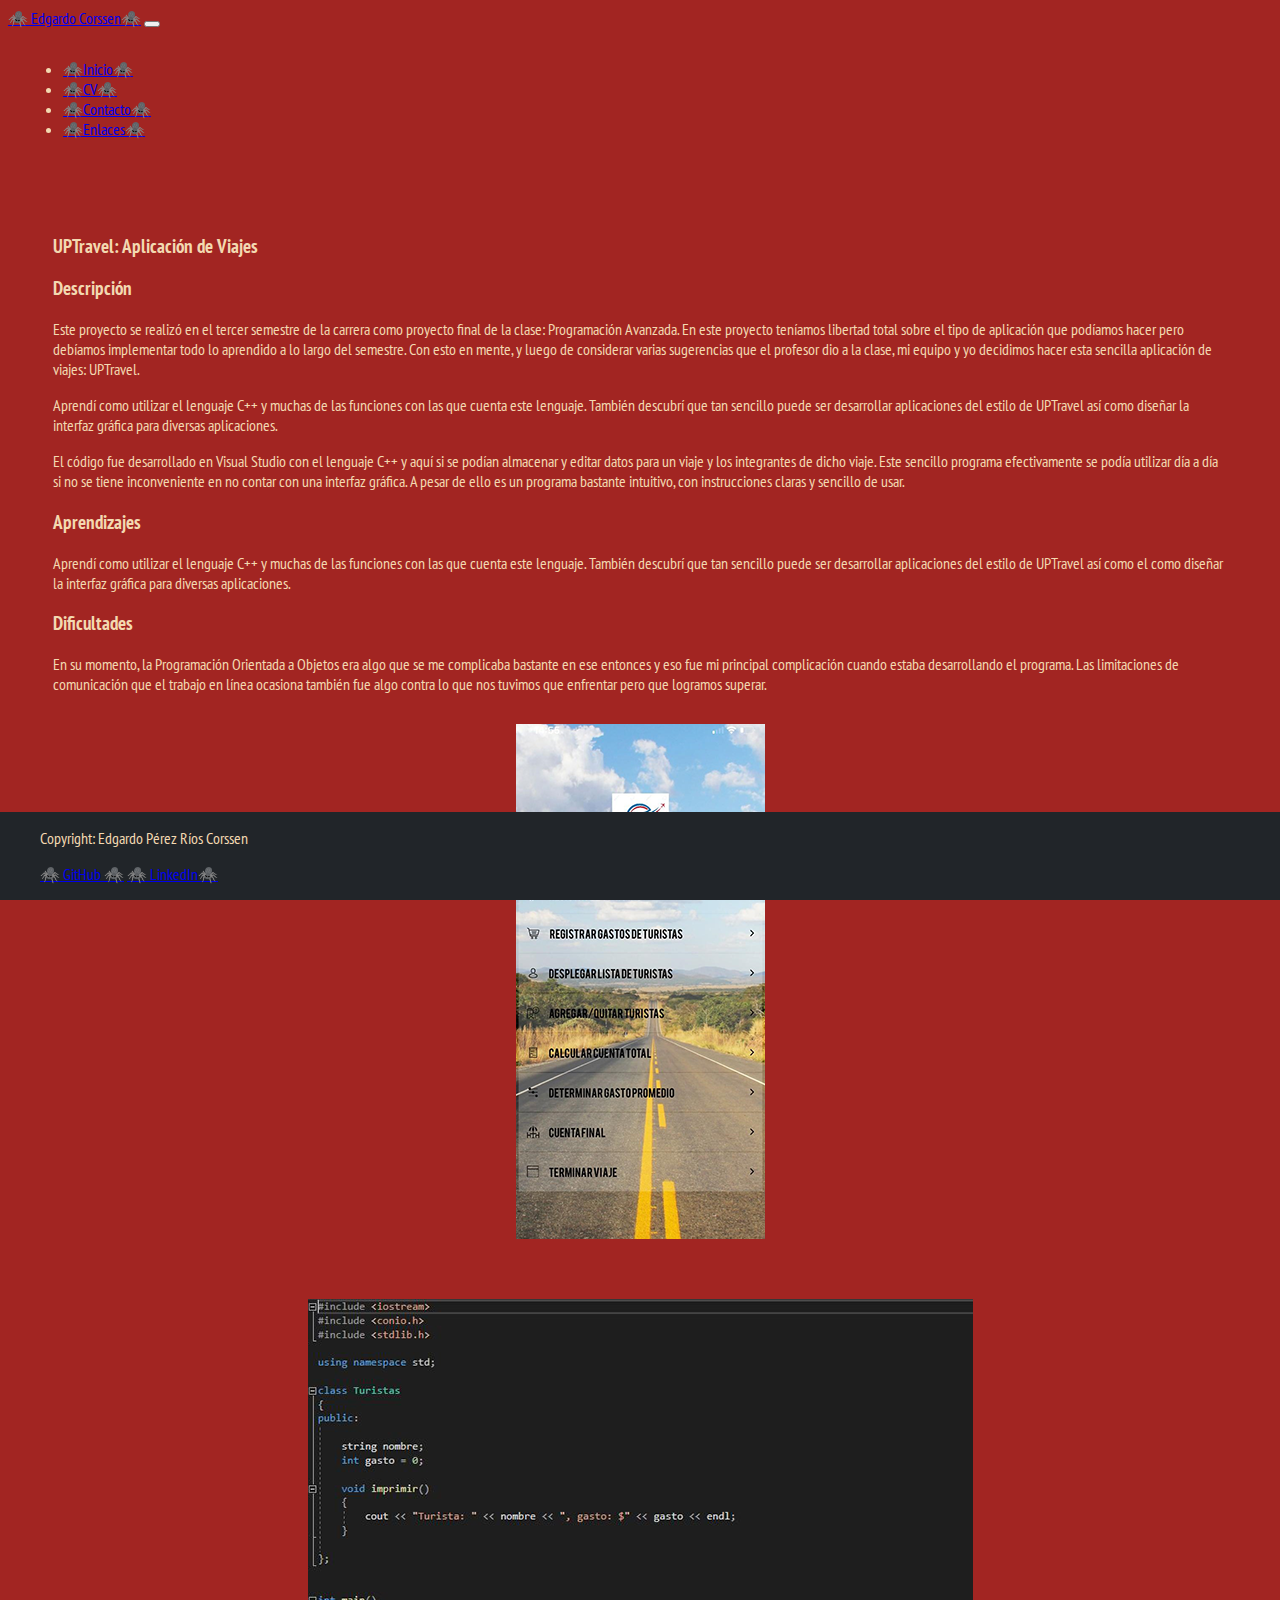
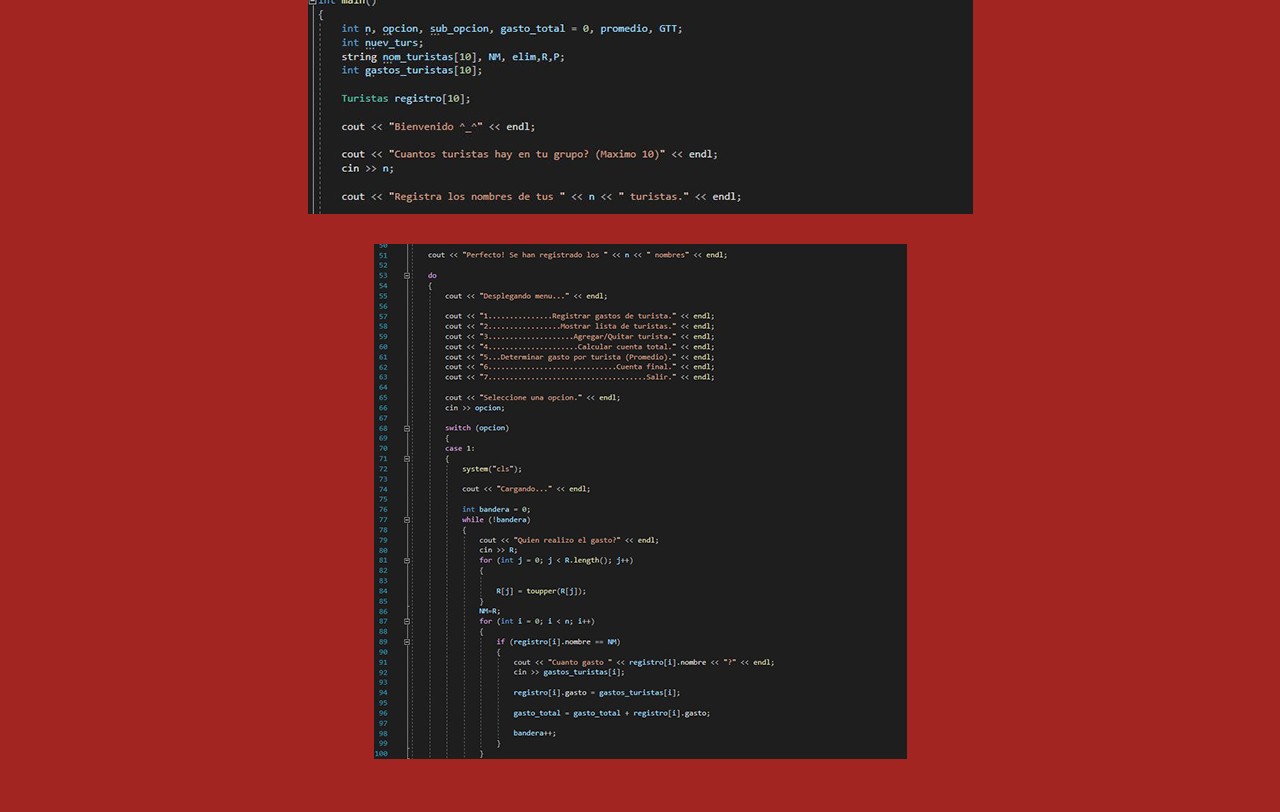
<file: EPRC-portafolio1/pages/UPTravel.html>
<!DOCTYPE html>
<html lang="en">
  <head>
    <!-- Required meta tags -->
    <meta charset="utf-8" />
    <meta name="viewport" content="width=device-width, initial-scale=1" />

    <!-- Bootstrap CSS -->
    <link
      href="https://cdn.jsdelivr.net/npm/bootstrap@5.1.1/dist/css/bootstrap.min.css"
      rel="stylesheet"
      integrity="sha384-F3w7mX95PdgyTmZZMECAngseQB83DfGTowi0iMjiWaeVhAn4FJkqJByhZMI3AhiU"
      crossorigin="anonymous"
    />

    <link rel="stylesheet" href="../css/style.css" />
    <link rel="shortcut icon" href="images/favicon.png" />

    <title>Portafolio</title>
  </head>
  <body>
    <nav class="navbar navbar-expand-md bg-dark navbar-dark">
      <a class="navbar-brand" href="../index.html"> Edgardo Corssen</a>
      <button
        class="navbar-toggler"
        type="button"
        data-bs-toggle="collapse"
        data-bs-target="#navbarNavDropdown"
        aria-controls="navbarNavDropdown"
        aria-expanded="false"
        aria-label="Toggle navigation"
      >
        <span class="navbar-toggler-icon"></span>
      </button>
      <div class="collapse navbar-collapse" id="navbarNavDropdown">
        <ul class="navbar-nav">
          <li class="nav-item">
            <a class="nav-link" href="../index.html">Inicio</a>
          </li>
          <li class="nav-item">
            <a class="nav-link" href="cv.html">CV</a>
          </li>
          <li class="nav-item">
            <a class="nav-link" href="contact.html">Contacto</a>
          </li>
          <li class="nav-item">
            <a class="nav-link" href="links.html">Enlaces</a>
          </li>
        </ul>
      </div>
    </nav>
    <div id="Project_Coding" class="container-fluid">
      <div class="row">
        <div class="col my-col">
          <h3>
            UPTravel: Aplicación de Viajes
          </h3>
          <h3>
            Descripción
          </h3>
          <p>
            Este proyecto se realizó en el tercer semestre de la carrera como
            proyecto final de la clase: Programación Avanzada. En este proyecto
            teníamos libertad total sobre el tipo de aplicación que podíamos
            hacer pero debíamos implementar todo lo aprendido a lo largo del
            semestre. Con esto en mente, y luego de considerar varias
            sugerencias que el profesor dio a la clase, mi equipo y yo decidimos
            hacer esta sencilla aplicación de viajes: UPTravel.
          </p>

          <p>
            Aprendí como utilizar el lenguaje C++ y muchas de las funciones con
            las que cuenta este lenguaje. También descubrí que tan sencillo
            puede ser desarrollar aplicaciones del estilo de UPTravel así como
            diseñar la interfaz gráfica para diversas aplicaciones.
          </p>
          <p>
            El código fue desarrollado en Visual Studio con el lenguaje C++ y
            aquí si se podían almacenar y editar datos para un viaje y los
            integrantes de dicho viaje. Este sencillo programa efectivamente se
            podía utilizar día a día si no se tiene inconveniente en no contar
            con una interfaz gráfica. A pesar de ello es un programa bastante
            intuitivo, con instrucciones claras y sencillo de usar.
          </p>

          <h3>
            Aprendizajes
          </h3>
          Aprendí como utilizar el lenguaje C++ y muchas de las funciones con
          las que cuenta este lenguaje. También descubrí que tan sencillo puede
          ser desarrollar aplicaciones del estilo de UPTravel así como el como
          diseñar la interfaz gráfica para diversas aplicaciones.

          <h3>
            Dificultades
          </h3>
          En su momento, la Programación Orientada a Objetos era algo que se me
          complicaba bastante en ese entonces y eso fue mi principal
          complicación cuando estaba desarrollando el programa. Las limitaciones
          de comunicación que el trabajo en línea ocasiona también fue algo
          contra lo que nos tuvimos que enfrentar pero que logramos superar.
        </div>
        <div class="col my-col">
          <img src="../images/UPTravel_Interfaz_Grafica.png" />
        </div>
      </div>
      <div class="row">
        <div class="col my-col">
          <img src="../images/Codigo1.png" />
        </div>
        <div class="col my-col">
          <img src="../images/Codigo2.png" />
        </div>
      </div>
    </div>

    <footer>
      <ul class="social_footer_ul">
        <p class="text-center">Copyright: Edgardo Pérez Ríos Corssen</p>
        <p class="text-center">
          <a href="https://github.com/EddieCor">
            GitHub
          </a>
          <a href="https://www.linkedin.com/in/edgardo-corssen-660b85196/">
            LinkedIn</a
          >
        </p>
      </ul>
    </footer>

    <!-- Optional JavaScript; choose one of the two! -->

    <!-- Option 1: Bootstrap Bundle with Popper -->
    <script
      src="https://cdn.jsdelivr.net/npm/bootstrap@5.1.1/dist/js/bootstrap.bundle.min.js"
      integrity="sha384-/bQdsTh/da6pkI1MST/rWKFNjaCP5gBSY4sEBT38Q/9RBh9AH40zEOg7Hlq2THRZ"
      crossorigin="anonymous"
    ></script>

    <!-- Option 2: Separate Popper and Bootstrap JS -->
    <!--
    <script src="https://cdn.jsdelivr.net/npm/@popperjs/core@2.9.3/dist/umd/popper.min.js" integrity="sha384-W8fXfP3gkOKtndU4JGtKDvXbO53Wy8SZCQHczT5FMiiqmQfUpWbYdTil/SxwZgAN" crossorigin="anonymous"></script>
    <script src="https://cdn.jsdelivr.net/npm/bootstrap@5.1.1/dist/js/bootstrap.min.js" integrity="sha384-skAcpIdS7UcVUC05LJ9Dxay8AXcDYfBJqt1CJ85S/CFujBsIzCIv+l9liuYLaMQ/" crossorigin="anonymous"></script>
    -->
  </body>
</html>
</file>
<file: EPRC-portafolio1/css/style_cv.css>
@import url("https://fonts.googleapis.com/css2?family=PT+Sans+Narrow&display=swap");
* {
  font-family: "PT Sans Narrow", sans-serif;
}

body {
  background-color: #a22522;
  color: #f3d9b1;
}

.my-row {
  text-align: right;
}

h2::before {
  content: "🕷️";
}

h2::after {
  content: "🕷️";
}

h1 {
  font-size: 50px;
  text-align: center;
}

img {
  max-width: 900px;
  margin: auto;
  display: block;
}

a::before {
  content: "🕷️";
}

a::after {
  content: "🕷️";
}

div {
  padding: 15px;
}

footer {
  background-color: #212529;
  width: 100%;
  position: fixed;
  color: #f3d9b1;
  bottom: 0;
  left: 0;
}
</file>
<file: EPRC-portafolio1/css/style_links.css>
@import url("https://fonts.googleapis.com/css2?family=PT+Sans+Narrow&display=swap");
* {
  font-family: "PT Sans Narrow", sans-serif;
}

body {
  background-color: #a22522;
  color: #f3d9b1;
}

h2::before {
  content: "🕷️";
}

h1 {
  font-size: 50px;
  text-align: center;
}

img {
  max-width: 900px;
  margin: auto;
  display: block;
}

#container {
  max-width: 550px;
  margin: auto;
}

#container2 {
  max-width: 450;
  margin: auto;
}

#container3 {
  max-width: 650px;
  margin: auto;
}

div > a {
  text-decoration: none;
  color: c33149;
  background-color: rgba(128, 128, 128, 0.8);
  padding: 20px;
  display: block;
  margin: 20px;
  border-radius: 15px;
  text-align: center;
  font-size: 50px;
}
#container a {
  text-decoration: none;
  color: #c33149;
  background-color: rgba(128, 128, 128, 0.8);
  padding: 20px;
  display: block;
  margin: 20px;
  border-radius: 15px;
  text-align: center;
  font-size: 50px;
}

a::before {
  content: "🕷️";
}

a::after {
  content: "🕷️";
}

div {
  padding: 15px;
}

img {
  max-width: 500px;
  margin: auto;
  border-radius: 10%;
  display: block;
}
footer {
  background-color: #212529;
  width: 100%;
  position: fixed;
  color: #f3d9b1;
  bottom: 0;
  left: 0;
}
</file>
<file: EPRC-portafolio1/css/style.css>
@import url("https://fonts.googleapis.com/css2?family=PT+Sans+Narrow&display=swap");
* {
  font-family: "PT Sans Narrow", sans-serif;
}

body {
  background-color: #a22522;
  color: #f3d9b1;
}
#banner {
  background-color: #a22522;
  color: #f3d9b1;
}

h2::before {
  content: "🕷️";
}

h2::after {
  content: "🕷️";
}

h1 {
  font-size: 50px;
  text-align: center;
}

img {
  max-width: 900px;
  margin: auto;
  display: block;
}

a::before {
  content: "🕷️";
}

a::after {
  content: "🕷️";
}

div {
  padding: 15px;
}

.card {
  background-color: #c33149;
  color: #c29979;
}

.btn {
  background-color: #a22522;
  color: #c29979;
}

footer {
  background-color: #212529;
  width: 100%;
  position: fixed;
  color: #f3d9b1;
  bottom: 0;
  left: 0;
}
</file>
